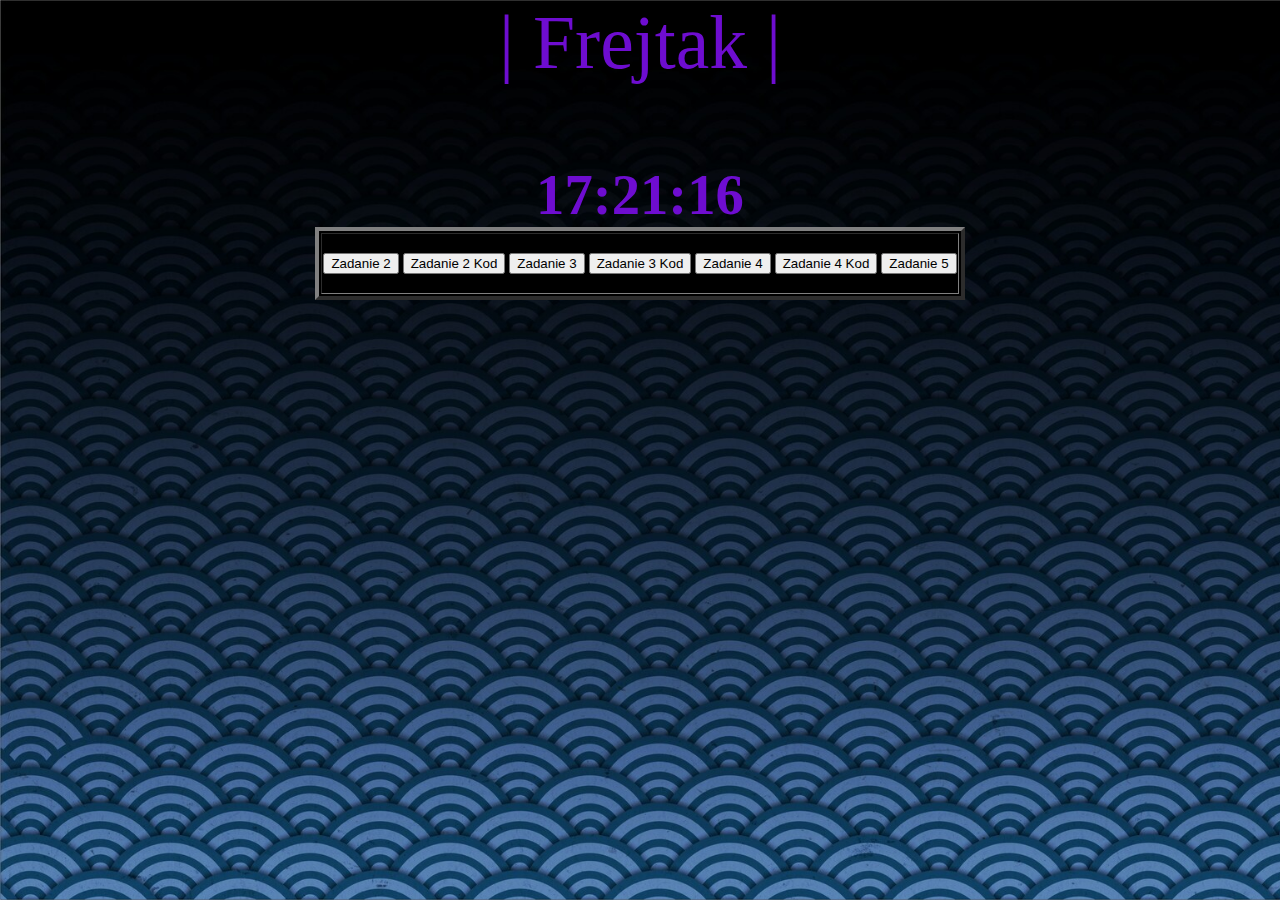
<file: index.html>
<html>
<head>
<title> index_responsywność </title>
  
<meta charset="UTF-8">
<meta http-equiv="X-UA-Compatible" content="IE=edge">
<meta name="viewport" content="width=device-width, initial-scale=1.0">
<META http-equiv="Content-Type" content="text/html; charset=UTF-8">
  
<script language="JavaScript">

 function WinOpen_zad2()
{
window.open("Zadanie2_responsywność.html","okienko","toolbar=no,directories=no,menubar=no,height=800,width=1200,top=800,left=10");
}
function WinOpen_zad2_kod()
{
window.open("Zadanie2_kod_responsywnosc.html","okienko","toolbar=no,directories=no,menubar=no,height=800,width=1200,top=800,left=10");
}
 function WinOpen_zad3()
{
window.open("Zadanie3_responsywnosc.html","okienko","toolbar=no,directories=no,menubar=no,height=800,width=1200,top=800,left=10");
}
function WinOpen_zad3_kod()
{
window.open("Zadanie3_kod_responsywnosc.html","okienko","toolbar=no,directories=no,menubar=no,height=800,width=1200,top=800,left=10");
}
 function WinOpen_zad4()
{
window.open("Zadanie4_responsywnosc.html","okienko","toolbar=no,directories=no,menubar=no,height=800,width=1200,top=800,left=10");
}
function WinOpen_zad4_kod()
{
window.open("Zadanie4_kod_responsywnosc.html","okienko","toolbar=no,directories=no,menubar=no,height=800,width=1200,top=800,left=10");
}
  function WinOpen_zad5()
{
window.open("responsywnosc/index_frejtak.html","okienko","toolbar=no,directories=no,menubar=no,height=800,width=1200,top=800,left=10");
}
 
</script>
</head>
<body>
<p style="font-size: 2cm; text-align: center; color: #6E0DD0"> | Frejtak | </p>
  
  <div id="zegarek"></div>
<script>

function zegar() {
var data = new Date();
var godzina = data.getHours();
var min = data.getMinutes();
var sek = data.getSeconds();
 var terazjest = ""+godzina+
((min<10)?":0":":")+min+
((sek<10)?":0":":")+sek;
document.getElementById("zegarek").innerHTML = terazjest;
setTimeout("zegar()", 1000); }
zegar();

</script>
   
<form style="text-align: center;">
  
  <table border="4px" bgcolor="black" color="black">
    
  <tr>
    
  <td style="text-align: center;">
    
    <br>
  <input type="button" name="przycisk" value="Zadanie 2" onclick="WinOpen_zad2(' ')">
  <input type="button" name="przycisk" value="Zadanie 2 Kod" onclick="WinOpen_zad2_kod(' ')">
  <input type="button" name="przycisk" value="Zadanie 3" onclick="WinOpen_zad3(' ')">
  <input type="button" name="przycisk" value="Zadanie 3 Kod" onclick="WinOpen_zad3_kod(' ')">
  <input type="button" name="przycisk" value="Zadanie 4" onclick="WinOpen_zad4(' ')">
  <input type="button" name="przycisk" value="Zadanie 4 Kod" onclick="WinOpen_zad4_kod(' ')">
    <input type="button" name="przycisk" value="Zadanie 5" onclick="WinOpen_zad5(' ')">
    <br><br>
  </td>
  </tr>
  </table>
  <br>

  <br>
  
</form>
  
<style>
  
table
{
 margin: auto; 
}
  
body 
{
    background-size: cover;
    background-image: url("demons.jpg");
    margin:auto;
}
div
{
  font-weight: bold;
  font-size: 15mm;
  color: #6E0DD0; 
  margin-right: auto; 
  margin-left: auto; 
  text-align: center;
}
  </style>
  
</body>
</html>
</file>
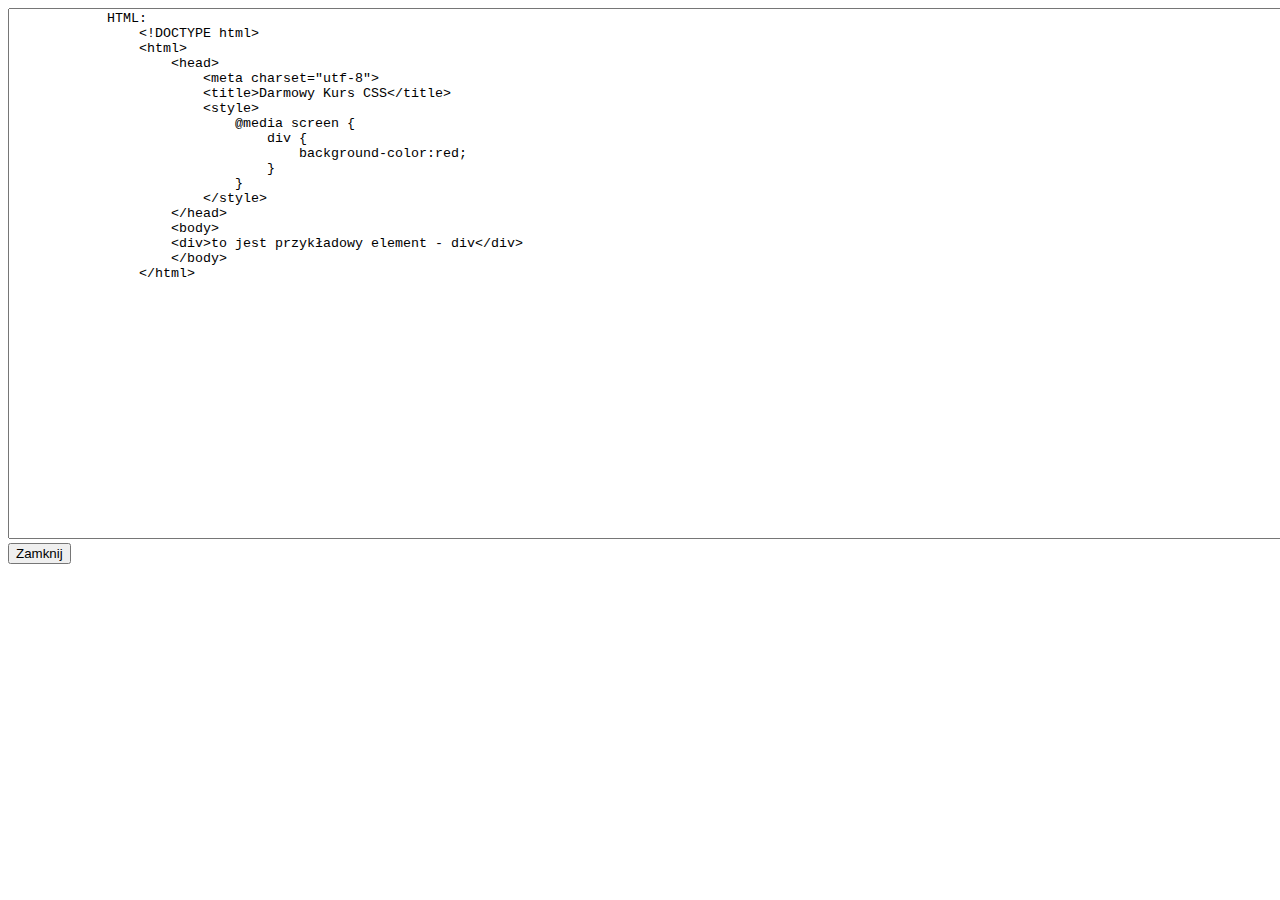
<file: Zadanie2_kod_responsywnosc.html>
<!DOCTYPE html>
<html>
<head>
    <meta charset="UTF-8">
    <title>szablon</title>
    <script type="text/javascript">
        function close_fre()
        {
        window.close()
        }
        </script>
</head>
<body>
    <form>
        <textarea cols=500 rows=35>
            HTML:
                <!DOCTYPE html>
                <html>
                    <head>
                        <meta charset="utf-8">
                        <title>Darmowy Kurs CSS</title>
                        <style>
                            @media screen {
                                div {
                                    background-color:red;
                                }
                            }
                        </style>
                    </head>
                    <body>
                    <div>to jest przykładowy element - div</div>
                    </body>
                </html>
        </textarea>
    </form>
    <input type="button" value="Zamknij" onclick="close_fre('')"/>
    </body>
</html>
</file>
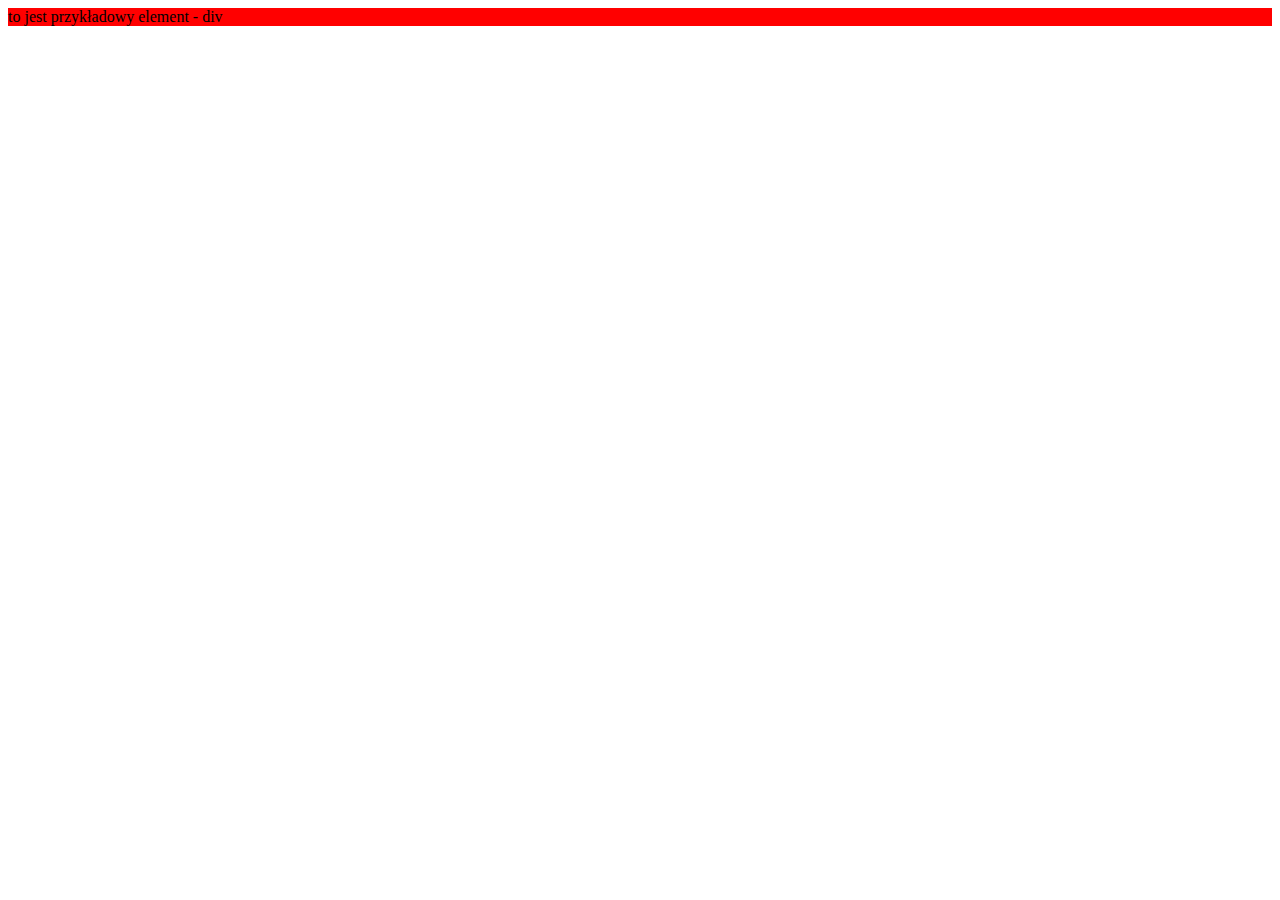
<file: Zadanie2_responsywność.html>
<!DOCTYPE html>
    <html>
        <head>
            <meta charset="utf-8">
            <title>Darmowy Kurs CSS</title>
            <style>
                @media screen {
                    div {
                        background-color:red;
                    }
                }
            </style>
        </head>
        <body>
        <div>to jest przykładowy element - div</div>
        </body>
</html>
</file>
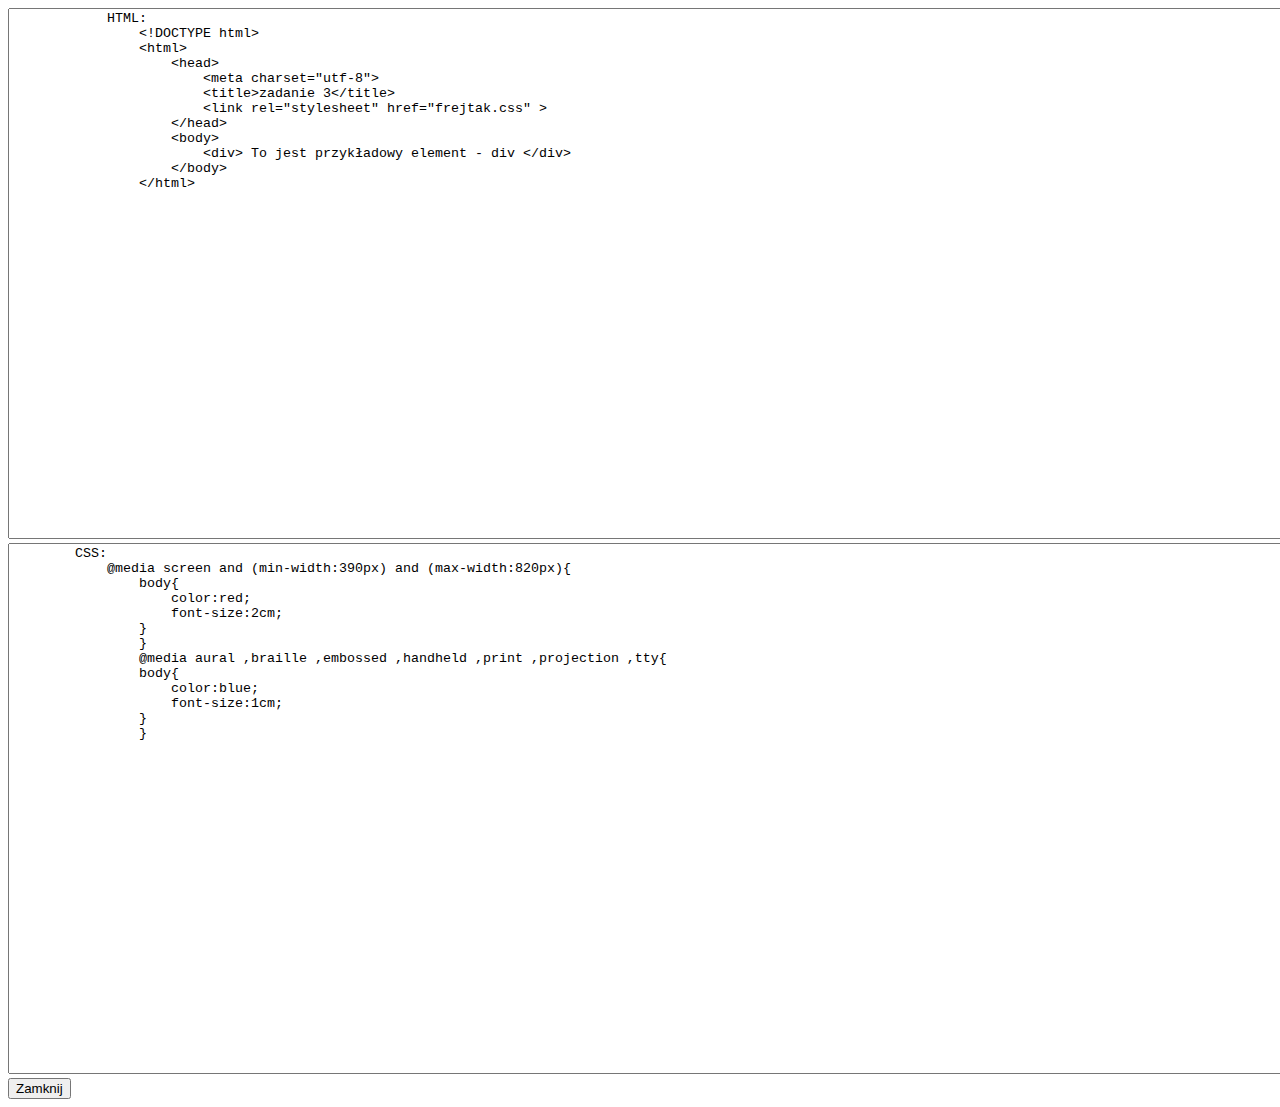
<file: Zadanie3_kod_responsywnosc.html>
<!DOCTYPE html>
<html>
<head>
    <meta charset="UTF-8">
    <title>szablon</title>
    <script type="text/javascript">
        function close_fre()
        {
        window.close()
        }
        </script>
</head>
<body>
    <form>
        <textarea cols=500 rows=35>
            HTML:
                <!DOCTYPE html>
                <html>
                    <head>
                        <meta charset="utf-8">
                        <title>zadanie 3</title>
                        <link rel="stylesheet" href="frejtak.css" >
                    </head>
                    <body>
                        <div> To jest przykładowy element - div </div>
                    </body>
                </html>
        </textarea>
        <textarea cols=500 rows=35>
        CSS:
            @media screen and (min-width:390px) and (max-width:820px){
                body{
                    color:red;
                    font-size:2cm;
                }
                }
                @media aural ,braille ,embossed ,handheld ,print ,projection ,tty{
                body{
                    color:blue;
                    font-size:1cm;
                }
                }
        </textarea>
    </form>
    <input type="button" value="Zamknij" onclick="close_fre('')"/>
    </body>
</html>
</file>
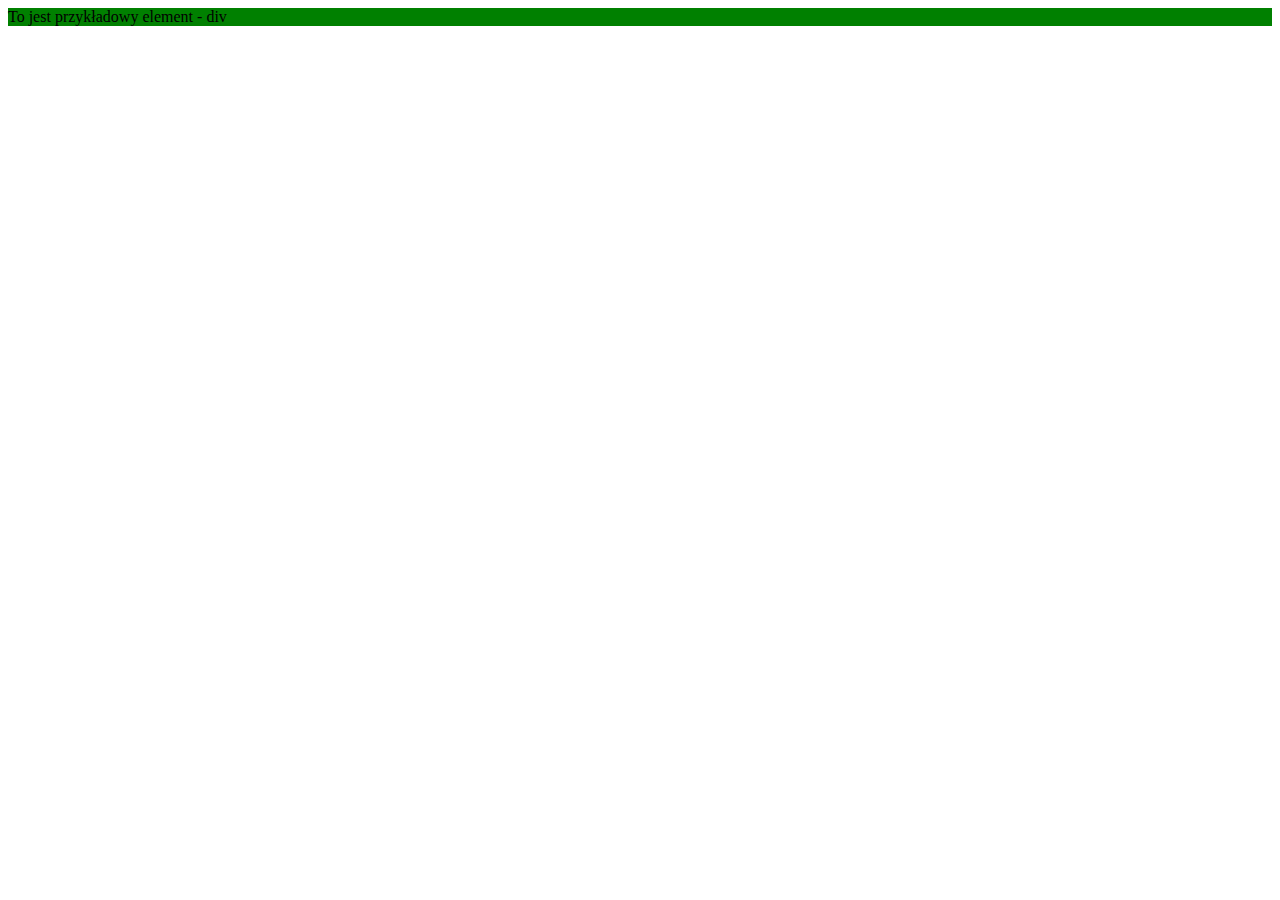
<file: Zadanie3_responsywnosc.html>
<!DOCTYPE html>
<html>
    <head>
        <meta charset="utf-8">
        <title>zadanie 3</title>
        <link rel="stylesheet" href="frejtak.css" >
    </head>
    <body>
        <div> To jest przykładowy element - div </div>
    </body>
</html>
</file>
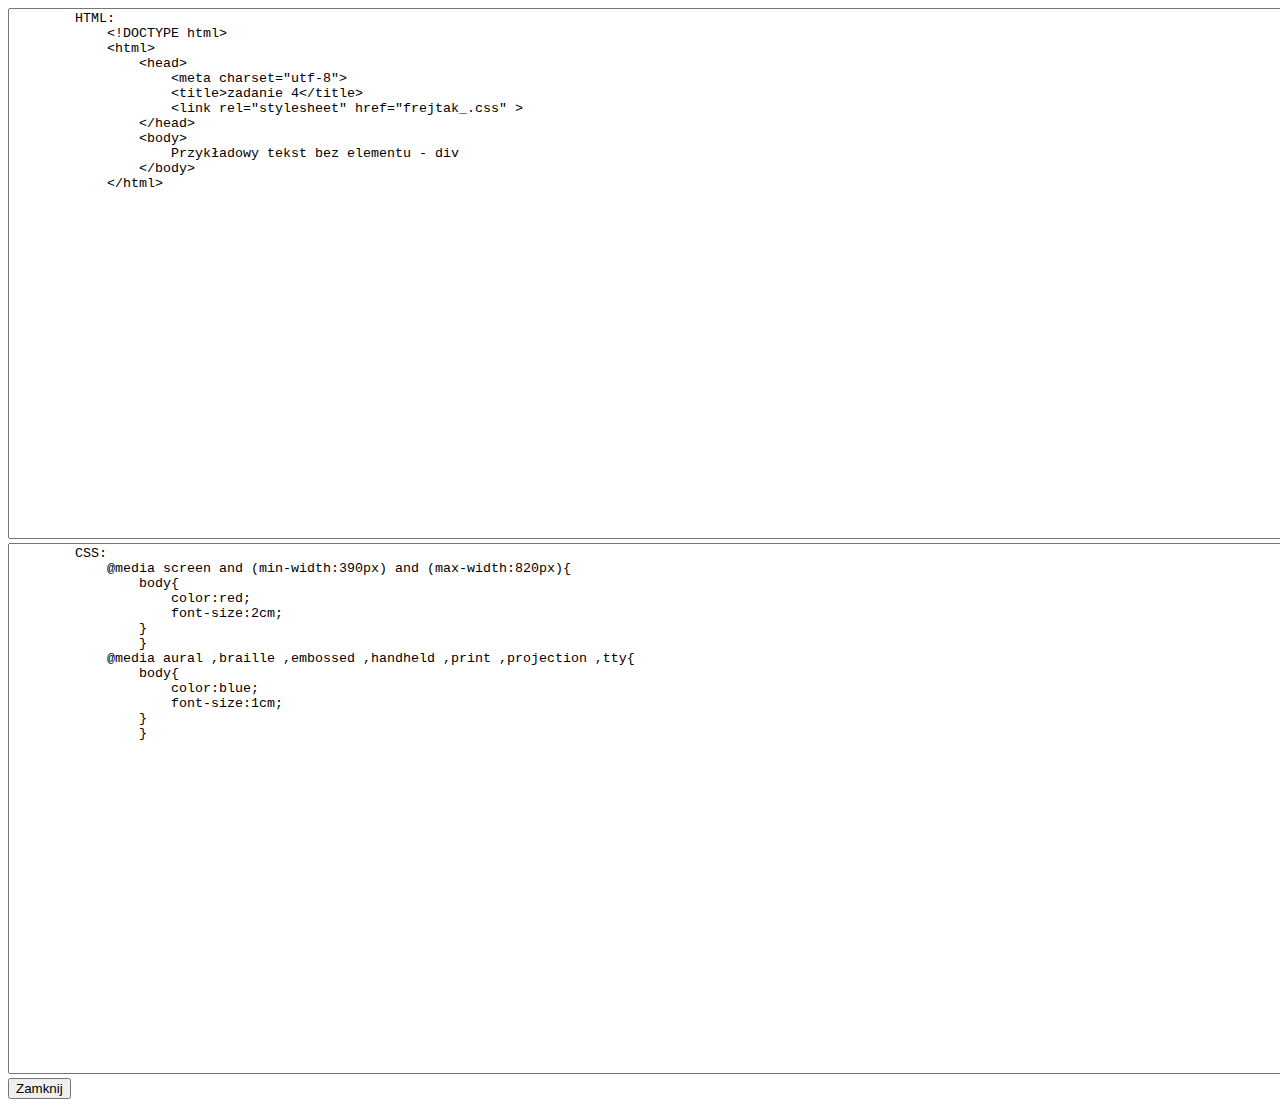
<file: Zadanie4_kod_responsywnosc.html>
<!DOCTYPE html>
<html>
<head>
    <meta charset="UTF-8">
    <title>szablon</title>
    <script type="text/javascript">
        function close_fre()
        {
        window.close()
        }
        </script>
</head>
<body>
    <form>
        <textarea cols=500 rows=35>
        HTML:
            <!DOCTYPE html>
            <html>
                <head>
                    <meta charset="utf-8">
                    <title>zadanie 4</title>
                    <link rel="stylesheet" href="frejtak_.css" >
                </head>
                <body>
                    Przykładowy tekst bez elementu - div 
                </body>
            </html>
        </textarea>
        <textarea cols=500 rows=35>
        CSS:
            @media screen and (min-width:390px) and (max-width:820px){
                body{
                    color:red;
                    font-size:2cm;
                }
                }
            @media aural ,braille ,embossed ,handheld ,print ,projection ,tty{
                body{
                    color:blue;
                    font-size:1cm;
                }
                }
        </textarea>
    </form>
    <input type="button" value="Zamknij" onclick="close_fre('')"/>
    </body>
</html>
</file>
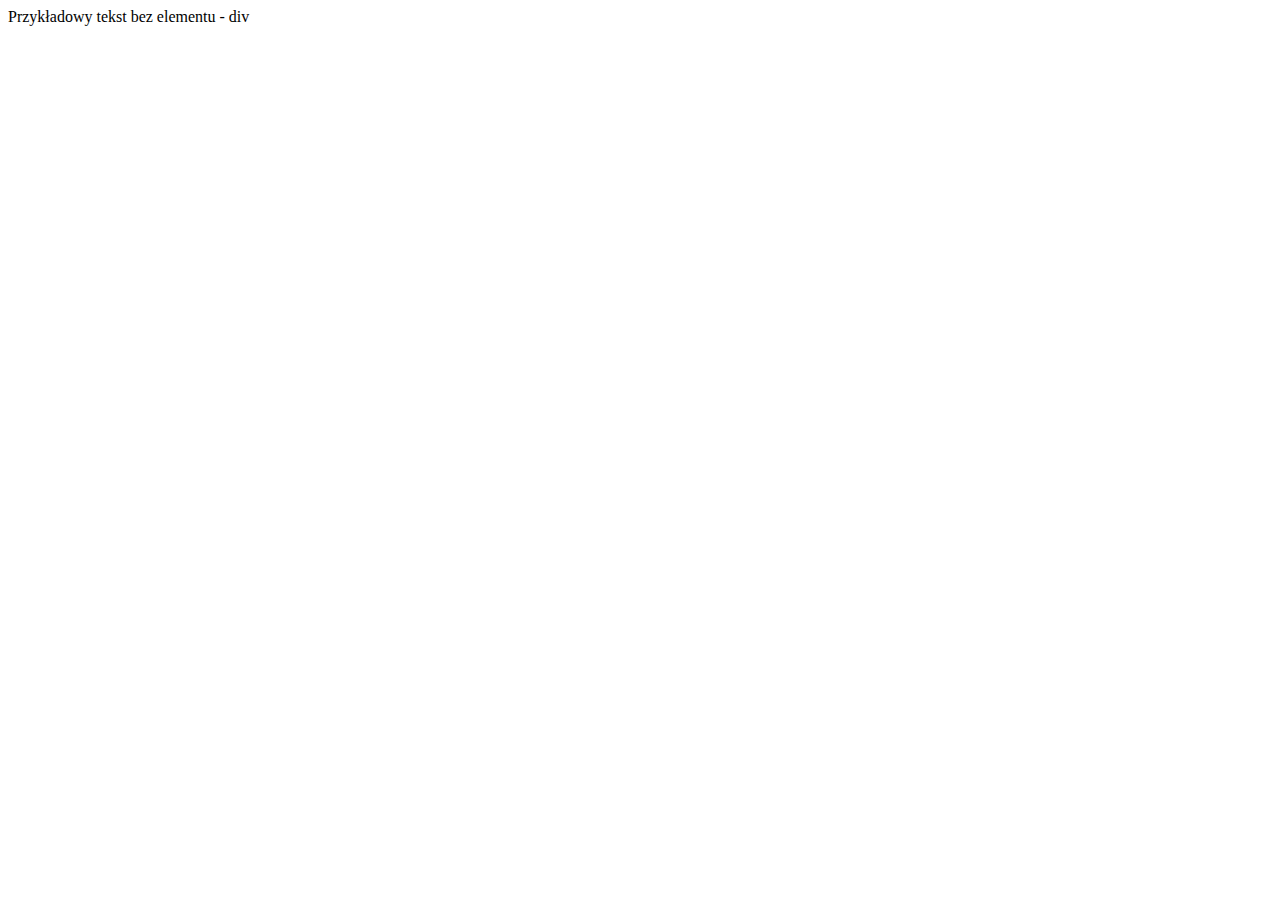
<file: Zadanie4_responsywnosc.html>
<!DOCTYPE html>
<html>
    <head>
        <meta charset="utf-8">
        <title>zadanie 4</title>
        <link rel="stylesheet" href="frejtak_.css" >
    </head>
    <body>
        Przykładowy tekst bez elementu - div 
    </body>
</html>
</file>
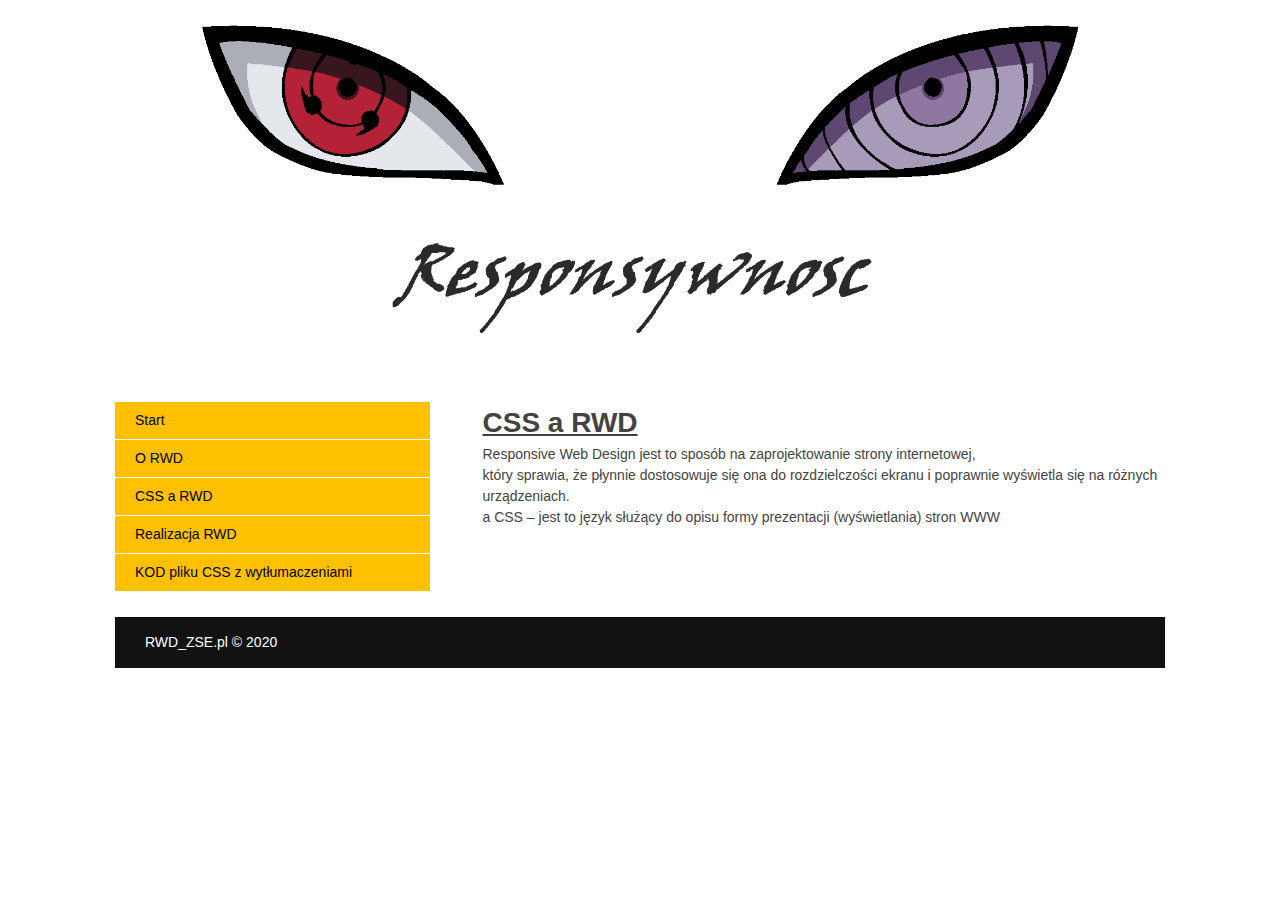
<file: responsywnosc/css_a_rwd_frejtak.html>
<!DOCTYPE HTML> 
<html lang='pl'> 
<head>
<meta charset='utf-8'>
<meta name='viewport' content='width=device-width, initial-scale=1, maximum-scale=1'>
<title>Strona RWD</title>
<link rel='stylesheet' href='CSS/style_frejtak.css'>
</head>
<body>
<div class='container'>
<!-- header --> 
<header>
<img src="images/uzumaki.png" alt=""/>
</header>
<!-- sidebar --> 
<aside>
<nav>
<ul>
<li><a href="index_frejtak.html">Start</a></li>
<li><a href="o_rwd_frejtak.html">O RWD</a></li>
<li><a href="css_a_rwd_frejtak.html">CSS a RWD</a></li>
<li><a href="realizacja_rwd_frejtak.html">Realizacja RWD</a></li>
<li><a href="kod_css_frejtak.html">KOD pliku CSS z 
wytłumaczeniami</a></li>
</ul>
</nav>
</aside>
<!-- main -->
<section id="main">
<h1><b><u>CSS a RWD</u></b></h1>
<p>Responsive Web Design jest to sposób na zaprojektowanie strony internetowej, <br>
    który sprawia, że płynnie dostosowuje się ona do rozdzielczości ekranu i poprawnie wyświetla się na różnych urządzeniach. <br>
    a CSS – jest to język służący do opisu formy prezentacji (wyświetlania) stron WWW</p>
 
</section>
<!-- footer -->
<footer>
<p>RWD_ZSE.pl © 2020</p>
</footer>
</div>
</body>
</html>
</file>
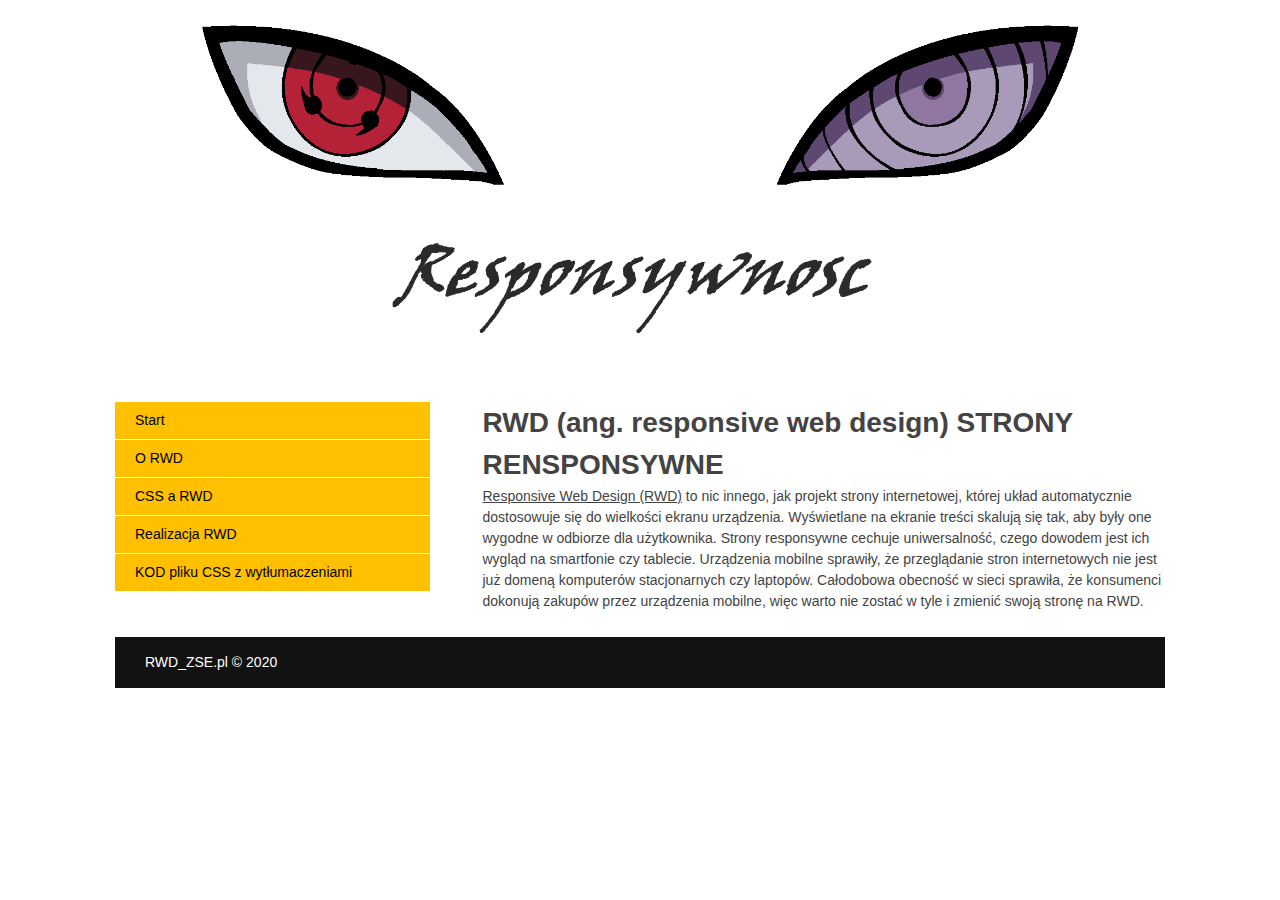
<file: responsywnosc/index_frejtak.html>
<!DOCTYPE HTML> 
<html lang='pl'> 
<head>
<meta charset='utf-8'>
<meta name='viewport' content='width=device-width, initial-scale=1, 
maximum-scale=1'>
<title>Strona RWD</title>
<link rel='stylesheet' href='CSS/style_frejtak.css'>
</head>
<body>
<div class='container'>
<!-- header --> 
<header>
<img src="images/uzumaki.png" alt=""/>
</header>
<!-- sidebar --> 
<aside>
<nav>
<ul>
<li><a href="index_frejtak.html">Start</a></li>
<li><a href="o_rwd_frejtak.html">O RWD</a></li>
<li><a href="css_a_rwd_frejtak.html">CSS a RWD</a></li>
<li><a href="realizacja_rwd_frejtak.html">Realizacja RWD</a></li>
<li><a href="kod_css_frejtak.html">KOD pliku CSS z 
wytłumaczeniami</a></li>
</ul>
</nav>
</aside>
<!-- main -->
<section id="main">
<h1>RWD (ang. responsive web design) STRONY RENSPONSYWNE</h1>
<p><u>Responsive Web Design (RWD)</u> to nic innego, jak 
projekt strony internetowej, której układ automatycznie dostosowuje się do 
wielkości ekranu urządzenia. Wyświetlane na ekranie treści skalują się 
tak, aby były one wygodne w odbiorze dla użytkownika. Strony responsywne 
cechuje uniwersalność, czego dowodem jest ich wygląd na smartfonie czy 
tablecie. Urządzenia mobilne sprawiły, że przeglądanie stron internetowych 
nie jest już domeną komputerów stacjonarnych czy laptopów. Całodobowa 
obecność w sieci sprawiła, że konsumenci dokonują zakupów przez urządzenia 
mobilne, więc warto nie zostać w tyle i zmienić swoją stronę na RWD.</p>
</section>
<!-- footer -->
<footer>
<p>RWD_ZSE.pl © 2020</p>
</footer>
</div>
</body>
</html>
</file>
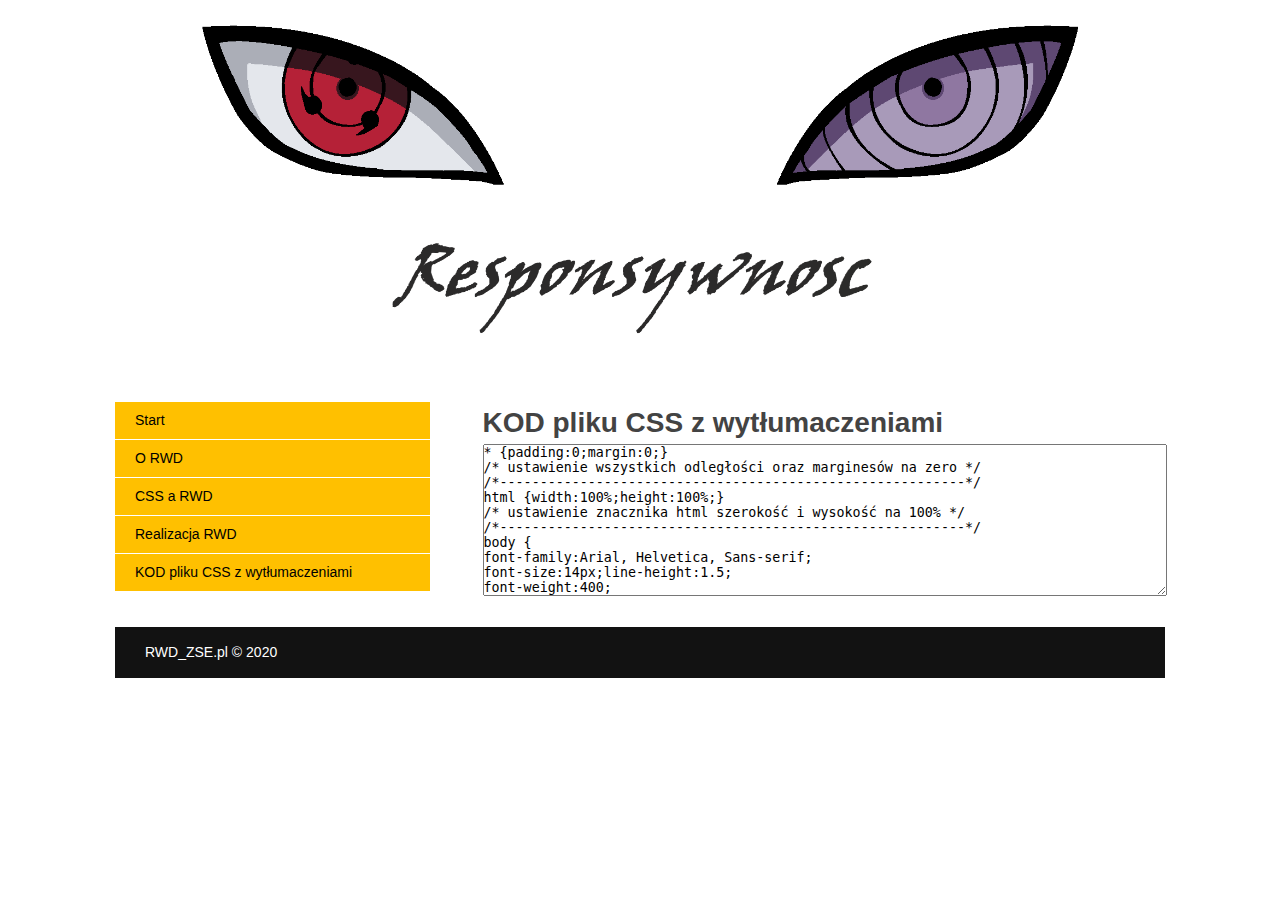
<file: responsywnosc/kod_css_frejtak.html>
<!DOCTYPE HTML> 
<html lang='pl'> 
<head>
<meta charset='utf-8'>
<meta name='viewport' content='width=device-width, initial-scale=1, maximum-scale=1'>
<title>Strona RWD</title>
<link rel='stylesheet' href='CSS/style_frejtak.css'>
</head>
<body>
<div class='container'>
<!-- header --> 
<header>
<img src="images/uzumaki.png" alt=""/>
</header>
<!-- sidebar --> 
<aside>
<nav>
<ul>
<li><a href="index_frejtak.html">Start</a></li>
<li><a href="o_rwd_frejtak.html">O RWD</a></li>
<li><a href="css_a_rwd_frejtak.html">CSS a RWD</a></li>
<li><a href="realizacja_rwd_frejtak.html">Realizacja RWD</a></li>
<li><a href="kod_css_frejtak.html">KOD pliku CSS z 
wytłumaczeniami</a></li>
</ul>
</nav>
</aside>
<!-- main -->
<section id="main">
<h1>KOD pliku CSS z wytłumaczeniami</h1>
 <textarea spellcheck="false" rows="10">
* {padding:0;margin:0;}
/* ustawienie wszystkich odległości oraz marginesów na zero */
/*----------------------------------------------------------*/ 
html {width:100%;height:100%;}
/* ustawienie znacznika html szerokość i wysokość na 100% */
/*----------------------------------------------------------*/ 
body {
font-family:Arial, Helvetica, Sans-serif;
font-size:14px;line-height:1.5;
font-weight:400;
color:#434343;
background:#FFF;}
/* font-family:Arial, Helvetica, Sans-serif; ->tutaj wpisz wytłumaczenie
font-size:14px;line-height:1.5; ->tutaj wpisz wytłumaczenie
font-weight:400; ->tutaj wpisz wytłumaczenie
color:#434343; ->tutaj wpisz wytłumaczenie
background:#FFF;} ->tutaj wpisz wytłumaczenie */
/*-----------------------------------------------------------*/ 
</textarea>
</section>
<!-- footer -->
<footer>
<p>RWD_ZSE.pl © 2020</p>
</footer>
</div>
</body>
</html>
</file>
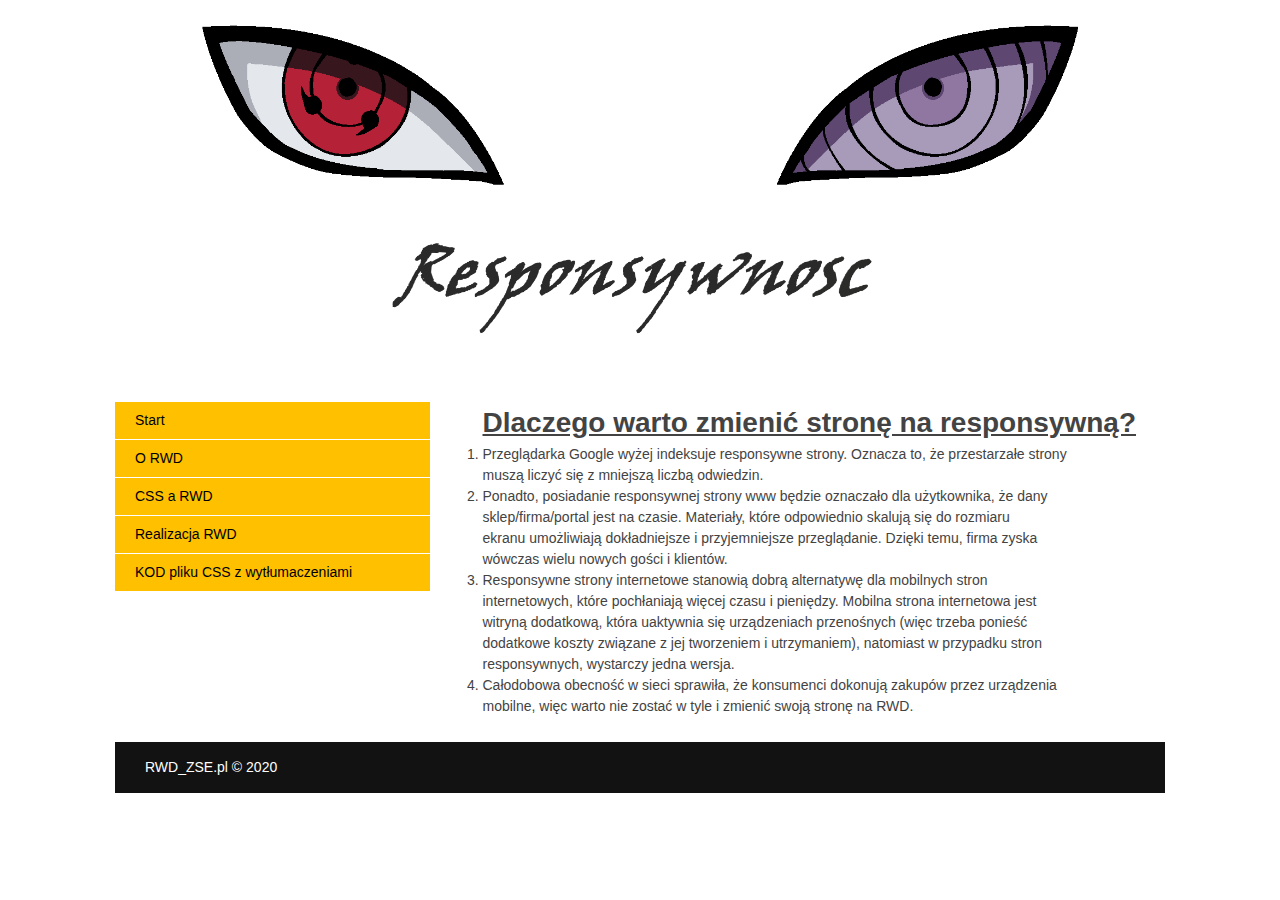
<file: responsywnosc/o_rwd_frejtak.html>
<!DOCTYPE HTML> 
<html lang='pl'> 
<head>
<meta charset='utf-8'>
<meta name='viewport' content='width=device-width, initial-scale=1, maximum-scale=1'>
<title>Strona RWD</title>
<link rel='stylesheet' href='CSS/style_frejtak.css'>
</head>
<body>
<div class='container'>
<!-- header --> 
<header>
<img src="images/uzumaki.png" alt=""/>
</header>
<!-- sidebar --> 
<aside>
<nav>
<ul>
<li><a href="index_frejtak.html">Start</a></li>
<li><a href="o_rwd_frejtak.html">O RWD</a></li>
<li><a href="css_a_rwd_frejtak.html">CSS a RWD</a></li>
<li><a href="realizacja_rwd_frejtak.html">Realizacja RWD</a></li>
<li><a href="kod_css_frejtak.html">KOD pliku CSS z 
wytłumaczeniami</a></li>
</ul>
</nav>
</aside>
<!-- main -->
<section id="main">
<h1><b><u>Dlaczego warto zmienić stronę na responsywną?</u></b></h1>
<ol>
    <li>Przeglądarka Google wyżej indeksuje responsywne strony. Oznacza to, że przestarzałe strony <br>
        muszą liczyć się z mniejszą liczbą odwiedzin.</li>
    <li>Ponadto, posiadanie responsywnej strony www będzie oznaczało dla użytkownika, że dany <br>
        sklep/firma/portal jest na czasie. Materiały, które odpowiednio skalują się do rozmiaru <br>
        ekranu umożliwiają dokładniejsze i przyjemniejsze przeglądanie. Dzięki temu, firma zyska <br>
        wówczas wielu nowych gości i klientów.</li>
    <li>Responsywne strony internetowe stanowią dobrą alternatywę dla mobilnych stron <br>
        internetowych, które pochłaniają więcej czasu i pieniędzy. Mobilna strona internetowa jest <br>
        witryną dodatkową, która uaktywnia się urządzeniach przenośnych (więc trzeba ponieść <br>
        dodatkowe koszty związane z jej tworzeniem i utrzymaniem), natomiast w przypadku stron <br>
        responsywnych, wystarczy jedna wersja.</li>
    <li>Całodobowa obecność w sieci sprawiła, że konsumenci dokonują zakupów przez urządzenia <br>
        mobilne, więc warto nie zostać w tyle i zmienić swoją stronę na RWD.</li>
</ol>
 
</section>
<!-- footer -->
<footer>
<p>RWD_ZSE.pl © 2020</p>
</footer>
</div>
</body>
</html>
</file>
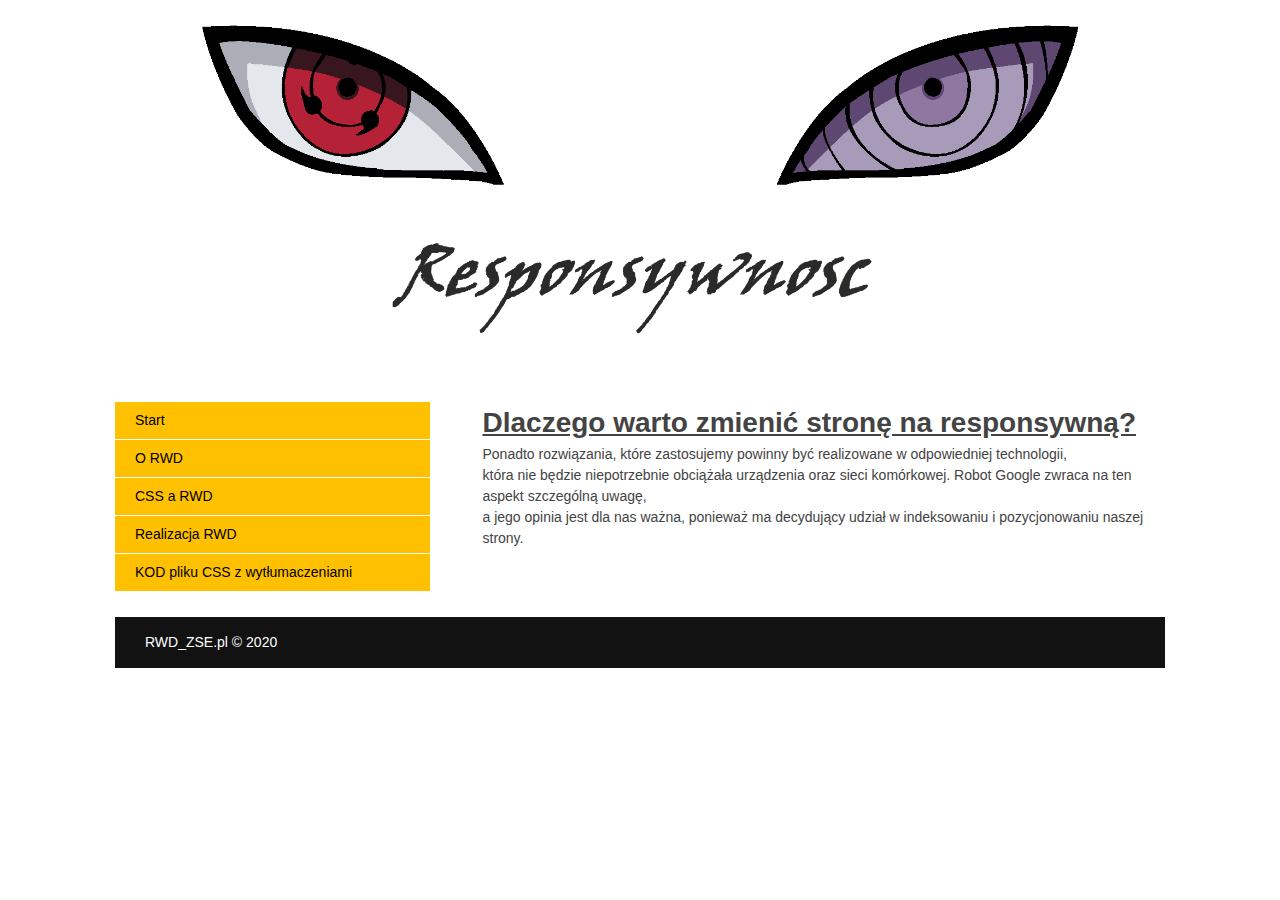
<file: responsywnosc/realizacja_rwd_frejtak.html>
<!DOCTYPE HTML> 
<html lang='pl'> 
<head>
<meta charset='utf-8'>
<meta name='viewport' content='width=device-width, initial-scale=1, maximum-scale=1'>
<title>Strona RWD</title>
<link rel='stylesheet' href='CSS/style_frejtak.css'>
</head>
<body>
<div class='container'>
<!-- header --> 
<header>
<img src="images/uzumaki.png" alt=""/>
</header>
<!-- sidebar --> 
<aside>
<nav>
<ul>
<li><a href="index_frejtak.html">Start</a></li>
<li><a href="o_rwd_frejtak.html">O RWD</a></li>
<li><a href="css_a_rwd_frejtak.html">CSS a RWD</a></li>
<li><a href="realizacja_rwd_frejtak.html">Realizacja RWD</a></li>
<li><a href="kod_css_frejtak.html">KOD pliku CSS z 
wytłumaczeniami</a></li>
</ul>
</nav>
</aside>
<!-- main -->
<section id="main">
<h1><b><u>Dlaczego warto zmienić stronę na responsywną?</u></b></h1>
<p>Ponadto rozwiązania, które zastosujemy powinny być realizowane w odpowiedniej technologii,<br>
    która nie będzie niepotrzebnie obciążała urządzenia oraz sieci komórkowej. Robot Google zwraca na ten aspekt szczególną uwagę,<br>
    a jego opinia jest dla nas ważna, ponieważ ma decydujący udział w indeksowaniu i pozycjonowaniu naszej strony.</p>
 
</section>
<!-- footer -->
<footer>
<p>RWD_ZSE.pl © 2020</p>
</footer>
</div>
</body>
</html>
</file>
<file: frejtak.css>
@media projection, screen, tty, tv {
    div {
    background-color:green;
    }
}
@media aural ,braille, embossed ,handheld ,print {
    div{
    background-color:red;
    }
}
</file>
<file: frejtak_.css>
@media screen and (min-width:390px) and (max-width:820px){
body{
     color:red;
     font-size:2cm;
}
}
@media aural ,braille ,embossed ,handheld ,print ,projection ,tty{
body{
    color:blue;
    font-size:1cm;
}
}
</file>
<file: responsywnosc/CSS/style_frejtak.css>
* {padding:0;margin:0;}

html {width:100%;height:100%;}

body {font-family:Arial, Helvetica, Sans-serif;
font-size:14px;line-height:1.5;
font-weight:400;color:#434343;background:#FFF;}

.container {margin:0 auto;}

header {margin:25px 0;}

header img {width:100%;}

aside {float:left;margin:0 0 25px;}

aside nav ul {list-style:none;}

aside nav ul li {margin-bottom:1px;}

aside nav ul li a {display:block;text-decoration:none;color:#000;background:#FFC000;padding:8px 20px;}

aside nav ul li a:hover{background:#212121;color:#FFF;}

#main {float:right;margin:0 0 25px;}

footer {clear:both;color:#FFF;background:#121212;padding:15px 0 15px 
30px;margin:0 0 25px;}

@media (min-width: 1100px) {

    .container {width:1050px;}

    aside {width:30%;}

    #main {width:65%;}

    textarea {width:100%;}
}
@media (max-width: 1100px) and (min-width: 1000px) {

    .container {width:950px;}

    aside {width:30%;}

    #main {width:65%;}

    textarea {width:100%;}

}

@media (max-width: 1000px) and (min-width: 800px) {

    .container {width:750px;}

    aside {width:30%;}

    #main {width:65%;}

    textarea {width:100%;}

}

@media (max-width: 800px) and (min-width: 500px) {

    .container {width:450px;}

    aside,

    #main {width:100%;}


    textarea {width:100%;}
}
@media (max-width: 500px) {

    .container {width:90%;}

    aside,

    #main {width:100%;}

    textarea {width:100%;}
}
</file>
